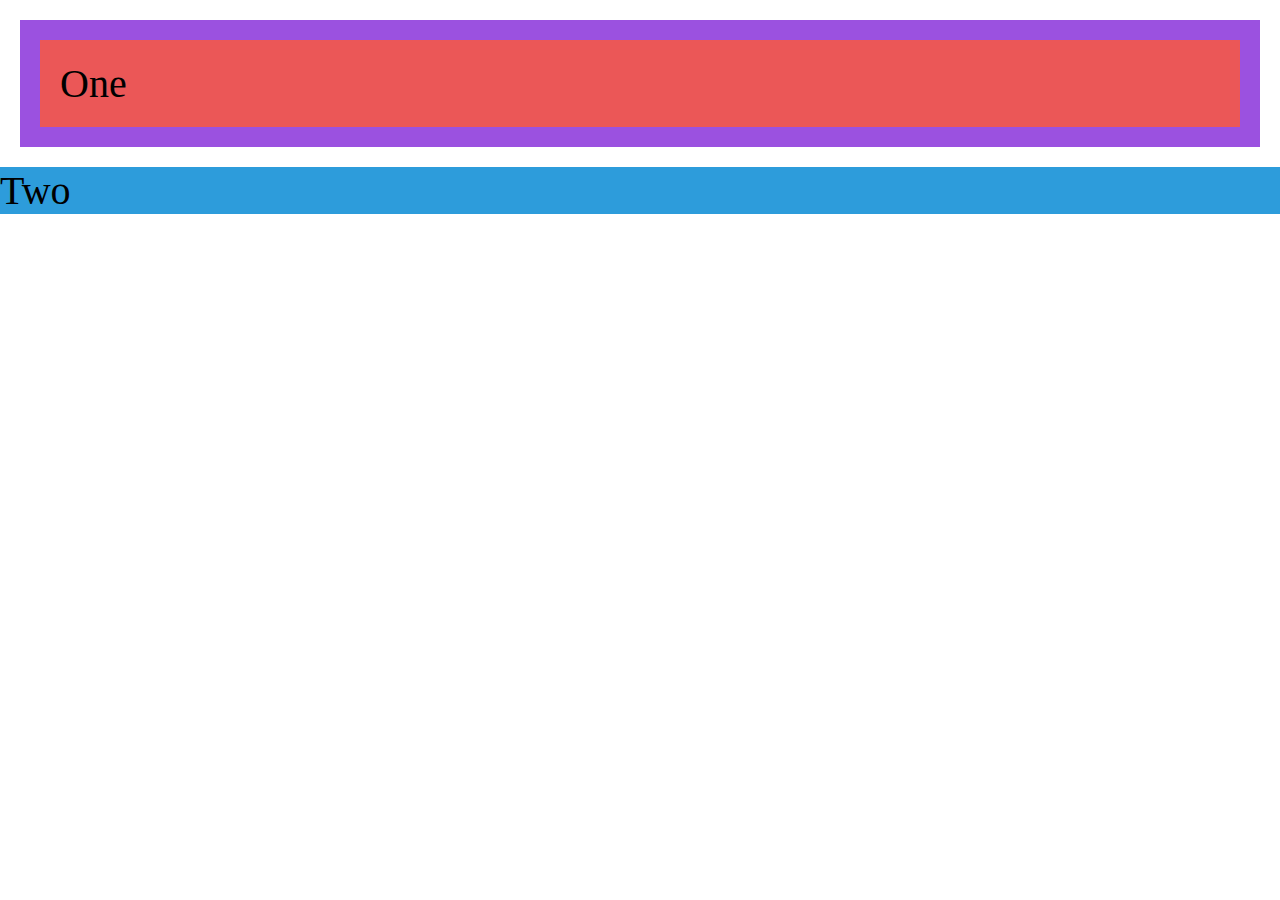
<file: box-model-1/index.html>
<!DOCTYPE html>
<html lang="en">
<head>
    <meta charset="UTF-8">
    <meta http-equiv="X-UA-Compatible" content="IE=edge">
    <meta name="viewport" content="width=device-width, initial-scale=1.0">
    <title>Flexbox</title>

    <link rel="stylesheet" href="styles.css">
</head>
<body>
    <p class="box-one">One</p>
    <p class="box-two">Two</p>
</body>
</html>
</file>
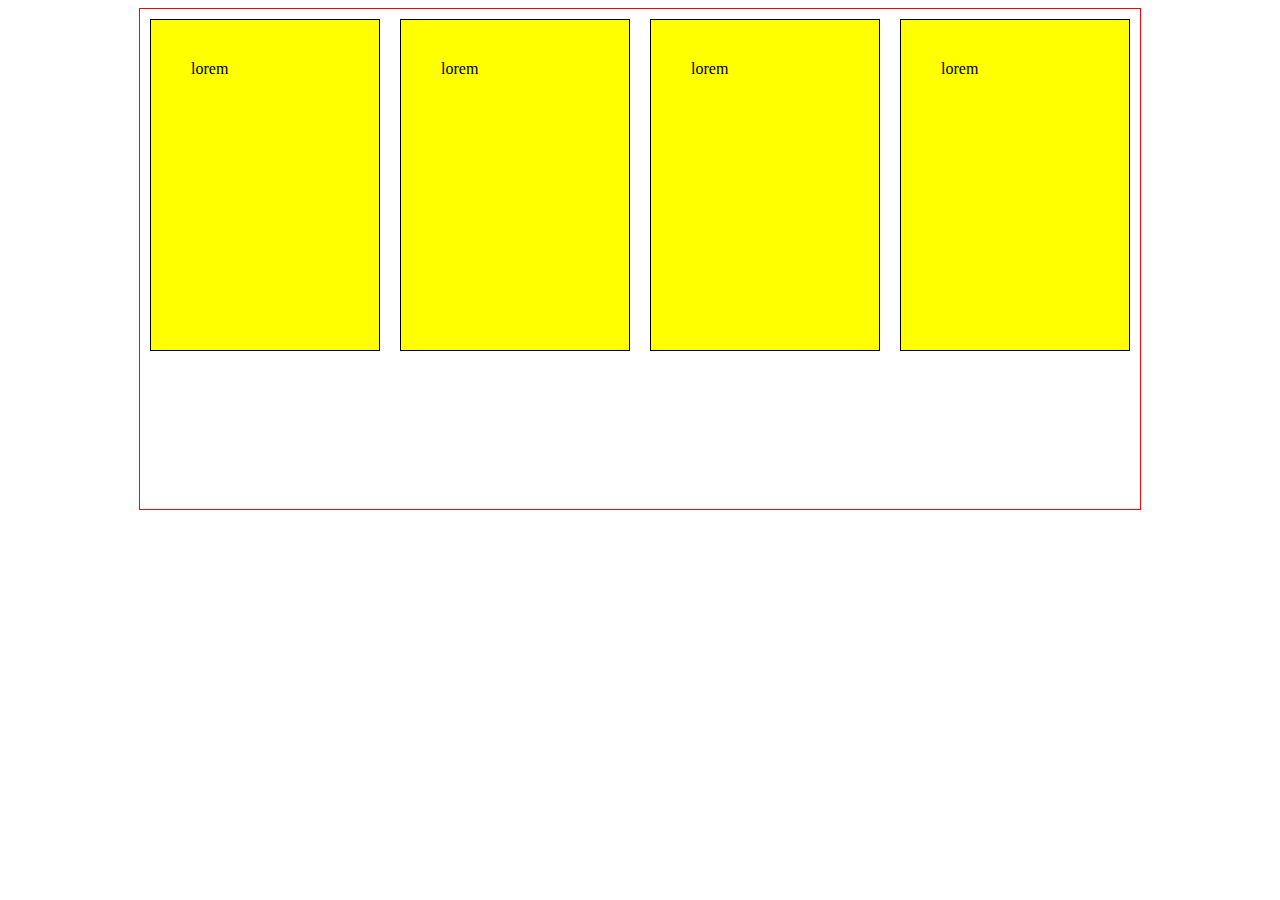
<file: box-model-2/index.html>
<!DOCTYPE html>
<html lang="en">
<head>
    <meta charset="UTF-8">
    <meta http-equiv="X-UA-Compatible" content="IE=edge">
    <meta name="viewport" content="width=device-width, initial-scale=1.0">
    <link rel="stylesheet" href="styles.css">
    <title>Document</title>
</head>
<body>
    <div class="container">
        <div class="col">lorem</div>
        <div class="col">lorem</div>
        <div class="col">lorem</div>
        <div class="col">lorem</div>
    </div>
</body>
</html>
</file>
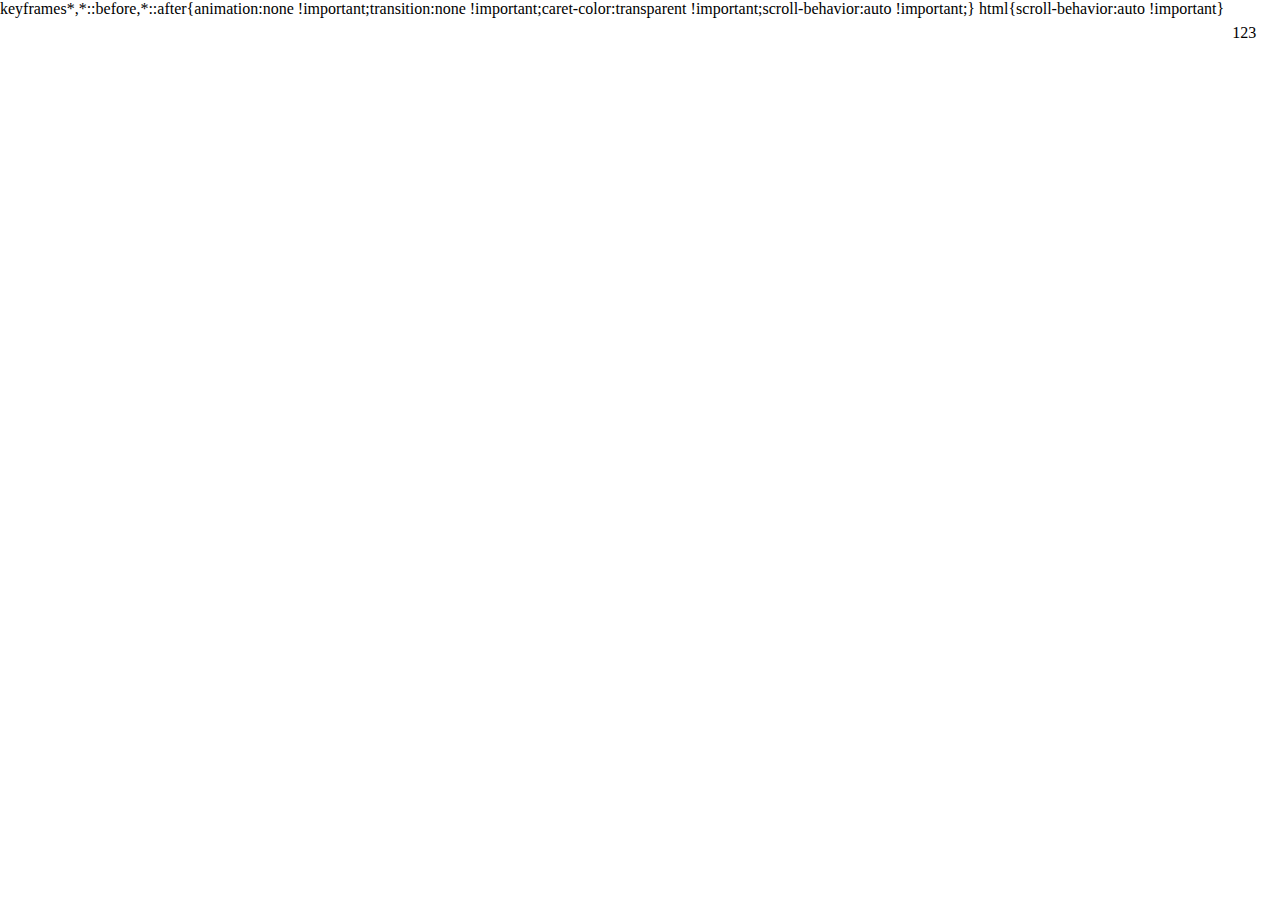
<file: dropdown/index.html>
<!DOCTYPE html>
<html lang="en">
<head>
    <meta charset="UTF-8">
    <meta http-equiv="X-UA-Compatible" content="IE=edge">
    <meta name="viewport" content="width=device-width, initial-scale=1.0">
    <title>keyframes</title>
    <link rel="stylesheet" href="styles.css">

</head>
<body>
    <p class="drop" style="--order:1">1</p>
    <p class="drop" style="--order:2">2</p>
    <p class="drop" style="--order:3">3</p>
</body>
</html>
</file>
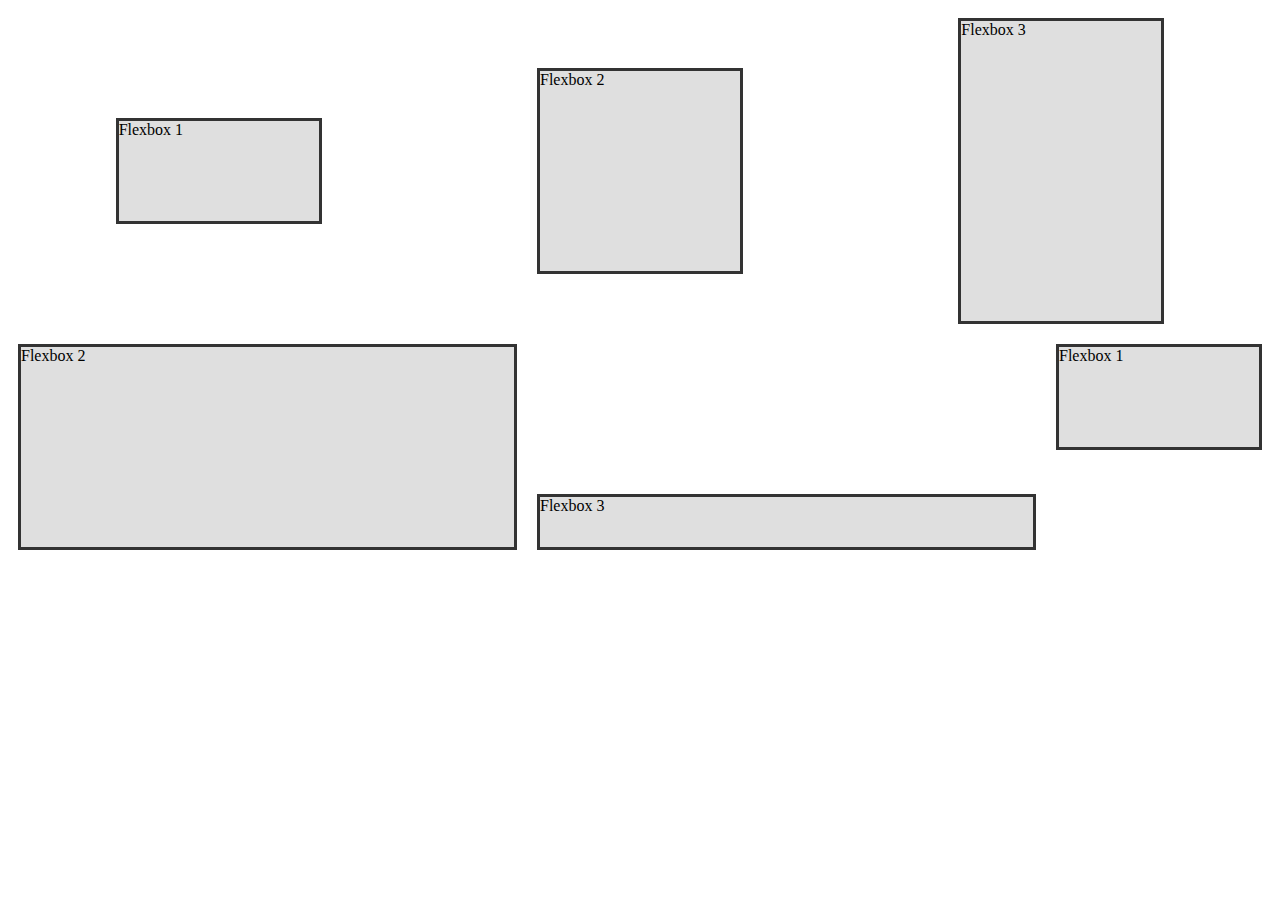
<file: flexbox/index.html>
<!DOCTYPE html>
<html lang="en">
<head>
    <meta charset="UTF-8">
    <meta http-equiv="X-UA-Compatible" content="IE=edge">
    <meta name="viewport" content="width=device-width, initial-scale=1.0">
    <title>Flexbox</title>

    <link rel="stylesheet" href="styles.css">
</head>
<body>
    <div class="flexbox-container-1">
        <div class="flexbox-item" style="--order: 1">
            Flexbox 1
        </div>
        <div class="flexbox-item" style="--order: 2"> 
            Flexbox 2
        </div>
        <div class="flexbox-item" style="--order: 3">
            Flexbox 3
        </div>
    </div>
    <div class="flexbox-container-2">
        <div class="flexbox-item item-1">
            Flexbox 1
        </div>
        <div class="flexbox-item item-2"> 
            Flexbox 2
        </div>
        <div class="flexbox-item item-3">
            Flexbox 3
        </div>
    </div>
</body>
</html>
</file>
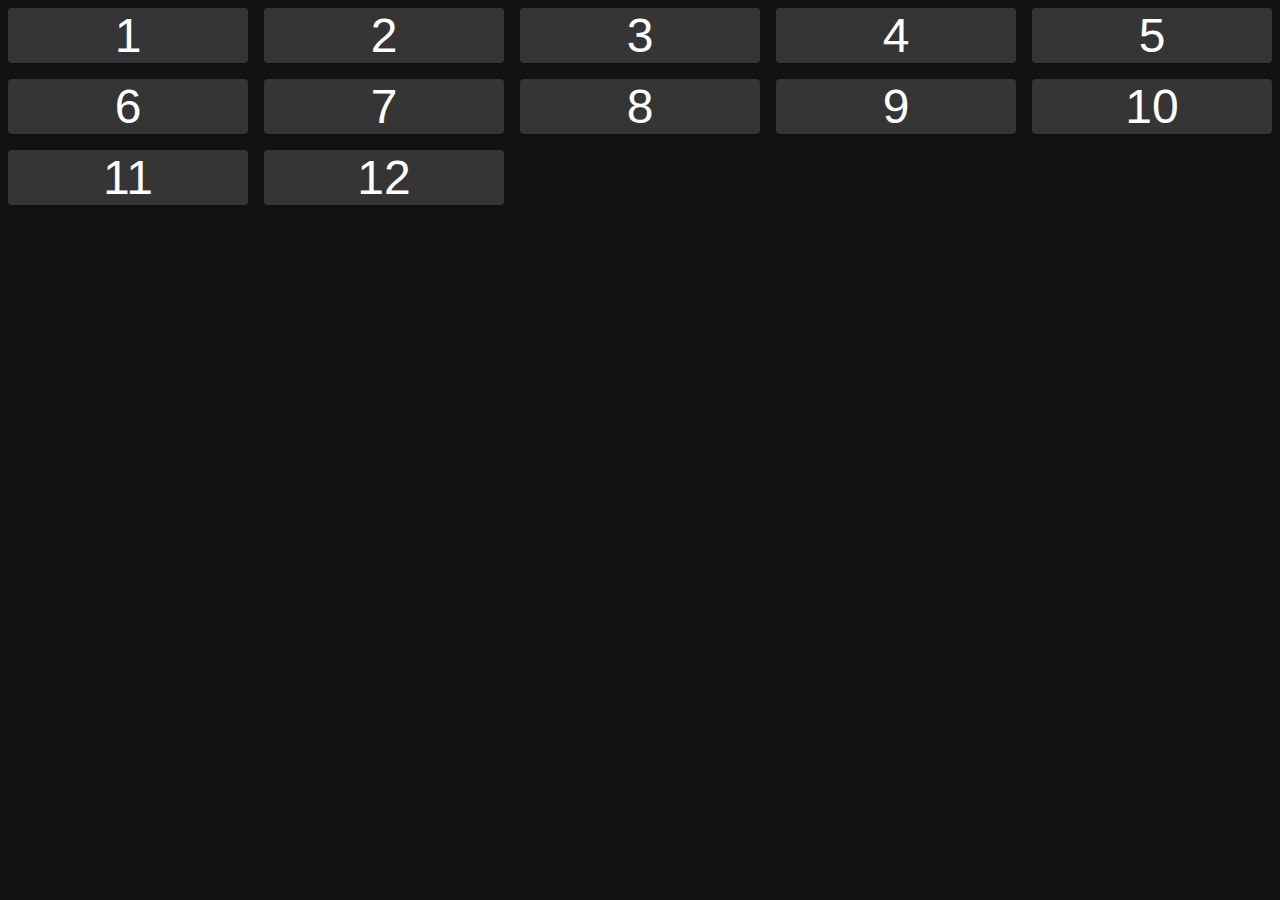
<file: gridlayout1/index.html>
<!DOCTYPE html>
<html lang="en">
<head>
    <meta charset="UTF-8">
    <meta http-equiv="X-UA-Compatible" content="IE=edge">
    <meta name="viewport" content="width=device-width, initial-scale=1.0">
    <title>Document</title>
    <link rel="stylesheet" href="styles.css">
    <link rel="stylesheet" href="base.css">
</head>
<body>
    <div class="basic-grid">
        <div class="card">1</div>
        <div class="card">2</div>
        <div class="card">3</div>
        <div class="card">4</div>
        <div class="card">5</div>
        <div class="card">6</div>
        <div class="card">7</div>
        <div class="card">8</div>
        <div class="card">9</div>
        <div class="card">10</div>
        <div class="card">11</div>
        <div class="card">12</div>
    </div>
</body>
</html>
</file>
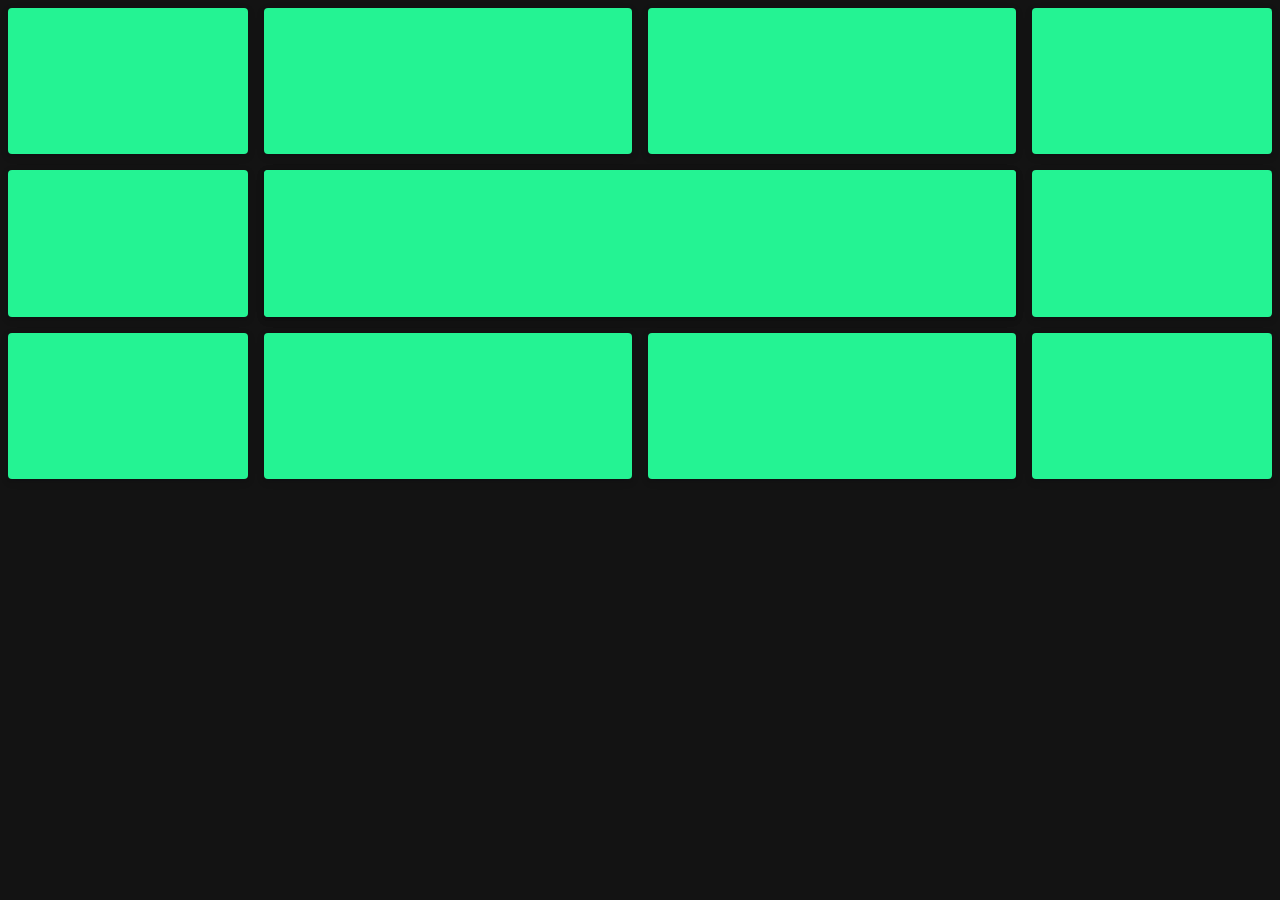
<file: spiralGrid/index.html>
<!DOCTYPE html>
<html lang="en">
<head>
    <meta charset="UTF-8">
    <meta http-equiv="X-UA-Compatible" content="IE=edge">
    <meta name="viewport" content="width=device-width, initial-scale=1.0">
    <title>Document</title>

    <link rel="stylesheet" href="base.css">
    <link rel="stylesheet" href="styles.css">
</head>
<body>
    <div class="animated-grid">
        <div class="card" styles="--order:1"></div>
        <div class="card" styles="--order:2"></div>
        <div class="card" styles="--order:3"></div>
        <div class="card" styles="--order:4"></div>
        <div class="card" styles="--order:5"></div>
        <div class="card" styles="--order:6"></div>
        <div class="card" styles="--order:7"></div>
        <div class="card" styles="--order:8"></div>
        <div class="card" styles="--order:9"></div>
        <div class="card" styles="--order:10"></div>
        <div class="card" styles="--order:11"></div>
        <div class="card" styles="--order:12"></div>
    </div>
</body>
</html>
</file>
<file: box-model-1/styles.css>
* {
    padding: 0;
    margin: 0;
    font-size: 40px;
}

/**/

.box-one {
    background-color: #EB5757;


    padding: 20px; /*Adds pixels to each side with color*/
    border: 20px solid #9b51E0; /*Goes outside of main text and space around text*/
    margin: 20px; /*Goes outside of border*/
}

.box-two {
    background-color: #2D9CDB;
    border: 0 solid #27AE60;
}
</file>
<file: box-model-2/styles.css>
.container {
    width: 1000px;
    height: 500px;
    border: 1px solid red;
    margin: 0 auto; 
}

.col {
    width: 148px;
    height: 250px;
    background-color: yellow;
    float: left;
    border: 1px solid black;
    padding: 40px;
    margin: 10px;
}
</file>
<file: dropdown/styles.css>
*{
    display: flex;
}

.drop {
    animation: dropIn 1s ease forwards;
    animation-delay: calc(var(--order) * 100ms)
}
@keyframes dropIn{
    from {
        transform: translateY(-500px);
    }
    to {
        transform: translateY(0);
    }
}
</file>
<file: flexbox/styles.css>
.flexbox-container-1 {
    display: flex;
    flex-direction: row;
    flex-wrap: wrap;
    justify-content: space-around;
    align-items: center;
    align-content: space-between;
}

.flexbox-container-2{
    display: flex;
    flex-direction: row;
}

.flexbox-item {
    width: 200px;
    margin: 10px;
    border: 3px solid #333;
    background-color: #dfdfdf;
}

.flexbox-item {
    min-height: calc(var(--order) * 100px)
}

.item-1{
    min-height: 100px;
    align-self: flex-start;
    order: 3;
}

.item-2{
    min-height: 200px;
    flex-grow: 1;
    align-self: center;
}

.item-3{
    min-height: 50px;
    flex-grow: 1;
    align-self: flex-end;
}
</file>
<file: gridlayout1/styles.css>
.basic-grid {
    display: grid;
    gap: 1rem;
    /**/

    /*Unclean*/
    grid-template-columns: 1fr 1fr;

    /*Clean*/
    grid-template-columns: repeat(12, 1fr);

    /*Better Sizing*/
    grid-template-columns: repeat(12, minmax(240px, 1fr));

    /*Final*/
    grid-template-columns: repeat(auto-fit, minmax(240px, 1fr));
    /*Also an auto-fill option that creates additional columns when there is additional space*/
}
</file>
<file: gridlayout1/base.css>
body {
    background: rgb(19, 19, 19);
    color: #fff;
    font-family: 'Noto Sans', sans-serif;
}

.card {
    display: flex;
    flex-direction: column;
    justify-content: center;
    align-items: center;
    background: #353535;
    font-size: 3rem;
    color: #fff;
    box-shadow: rgba(3, 8, 20, 0.1) 0px 0.15rem 0.5rem, rgba(2, 8, 20, 0.1) 0px 0.075rem 0.175rem;
    height: 100%;
    width: 100%;
    border-radius: 4px;
    transition: all 500ms;
    overflow: hidden;

    background-size: cover;
    background-position: center;
    background-repeat: no-repeat;
 }
  
.card:hover {
    box-shadow: rgba(2, 8, 20, 0.1) 0px 0.35em 1.175em, rgba(2, 8, 20, 0.08) 0px 0.175em 0.5em;
    transform: translateY(-3px) scale(1.1);
 }
</file>
<file: spiralGrid/base.css>
body {
    background: rgb(19, 19, 19);
    color: #fff;
    font-family: 'Noto Sans', sans-serif;
}

.card {
    display: flex;
    flex-direction: column;
    justify-content: center;
    align-items: center;
    background: #353535;
    font-size: 3rem;
    color: #fff;
    box-shadow: rgba(3, 8, 20, 0.1) 0px 0.15rem 0.5rem, rgba(2, 8, 20, 0.1) 0px 0.075rem 0.175rem;
    height: 100%;
    width: 100%;
    border-radius: 4px;
    transition: all 500ms;
    overflow: hidden;

    background-size: cover;
    background-position: center;
    background-repeat: no-repeat;
 }
  
.card:hover {
    box-shadow: rgba(2, 8, 20, 0.1) 0px 0.35em 1.175em, rgba(2, 8, 20, 0.08) 0px 0.175em 0.5em;
    transform: translateY(-3px) scale(1.1);
 }
</file>
<file: spiralGrid/styles.css>
.animated-grid{
    height: 65vh;

    display: grid;
    gap: 1rem;

    /* Explicit Grid */
    grid-template-areas: 
    'a b c d'
    'j k k e'
    'i h g f'
    ;

    grid-template-rows: repeat(4, 25%);
    grid-template-columns: 240px auto auto 240px;

    --staggerdelay: 100ms;
}

@keyframes cardEntrance{
    from {
        opacity: 0;
        transform: scale(0.3);
        filter: hue-rotate(180deg);
    }
    to {
        opacity: 1;
        transform: scale(1);
        filter: hue-rotate(0deg);
    }
}


.card {
    background-color: rgb(36, 243, 147);
    
    animation: cardEntrance 700ms ease-out;
    animation-fill-mode: backwards;
}


.card:nth-child(1) {
    grid-area: a;  
    animation-delay: calc(1 * var(--staggerdelay));
}
.card:nth-child(2) {
    grid-area: b;  
    animation-delay: calc(2 * var(--staggerdelay));
}
.card:nth-child(3) {
    grid-area: c; 
    animation-delay: calc(3 * var(--staggerdelay)); 
}
.card:nth-child(4) {
    grid-area: d;  
    animation-delay: calc(4 * var(--staggerdelay));
}
.card:nth-child(5) {
    grid-area: e;  
    animation-delay: calc(5 * var(--staggerdelay));
}
.card:nth-child(6) {
    grid-area: f;  
    animation-delay: calc(6 * var(--staggerdelay));
}
.card:nth-child(7) {
    grid-area: g;  
    animation-delay: calc(7 * var(--staggerdelay));
}
.card:nth-child(8) {
    grid-area: h; 
    animation-delay: calc(8 * var(--staggerdelay)); 
}
.card:nth-child(9) {
    grid-area: i;  
    animation-delay: calc(9 * var(--staggerdelay));
}
.card:nth-child(10) {
    grid-area: j;  
    animation-delay: calc(10 * var(--staggerdelay));
}
.card:nth-child(11) {
    grid-area: k;  
    animation-delay: calc(11 * var(--staggerdelay));
}
.card:nth-child(12) {
    grid-area: k;  
    animation-delay: calc(12 * var(--staggerdelay));
}
</file>
